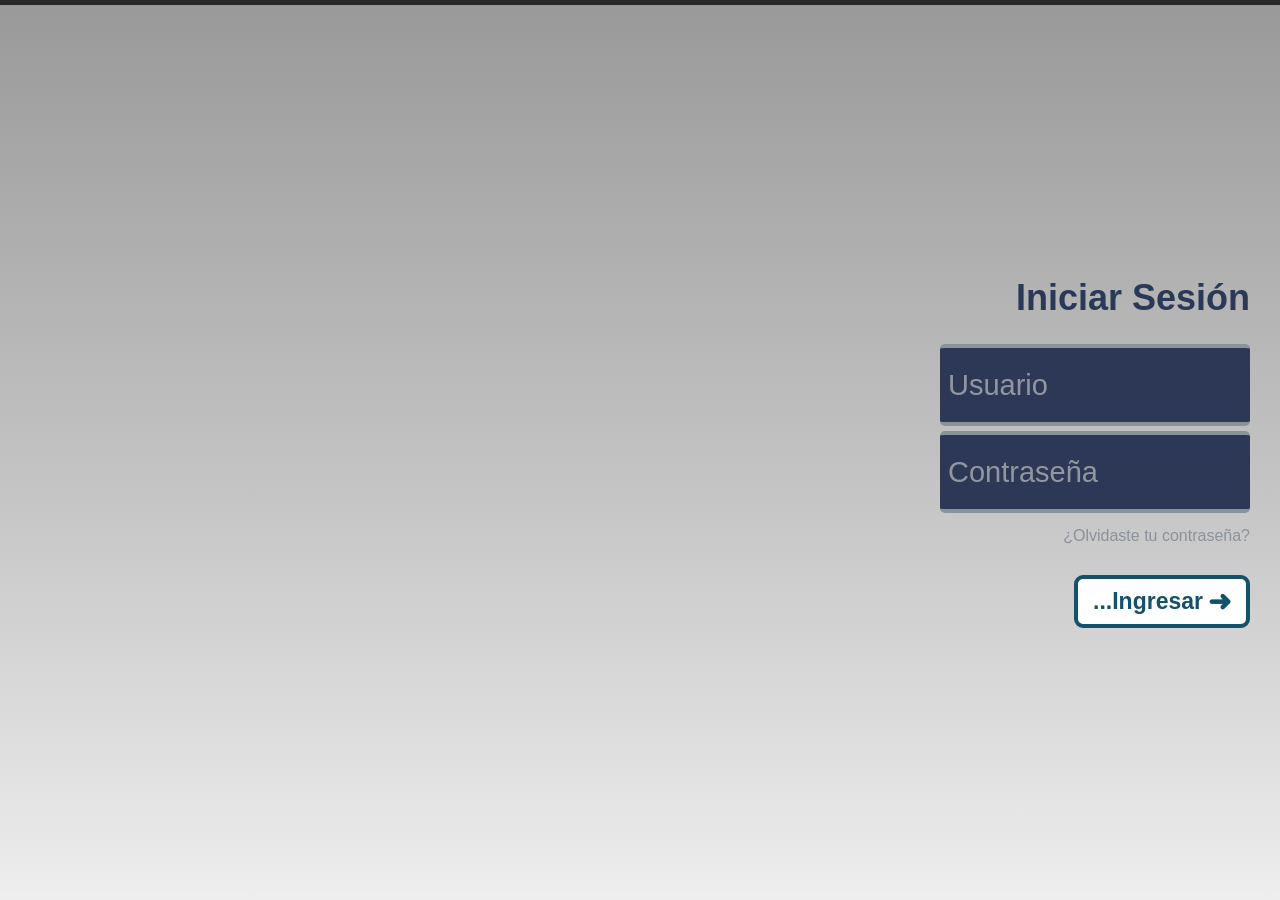
<file: index.html>
<!DOCTYPE html>
<html lang="es">

<head>
    <meta charset="UTF-8">
    <meta name="viewport" content="width=device-width, initial-scale=1.0">
    <title>Iniciar Sesión</title>
    <link rel="stylesheet" href="Styles/style.css">
</head>

<body>

    <main class="login-container">

        <section class="login-form">

            <h1>Iniciar Sesión</h1>
            <form action="terminos.html" method="GET">

                <div class="input-group">
                    <!-- Campo de usuario -->
                     <input type="text" name="username" placeholder="Usuario" required>
                </div>

                <div class="input-group">
                    <!-- Campo de contraseña -->
                    <input type="password" name="password" placeholder="Contraseña" required>   
                </div>

                <a href="#" class="forgot-password">
                    ¿Olvidaste tu contraseña?
                </a>

                <button type="submit" class="login-button">
                    ...Ingresar
                    <span>➜</span>
                </button>

            </form>


        </section>

    </main>

</body>

</html>
</file>
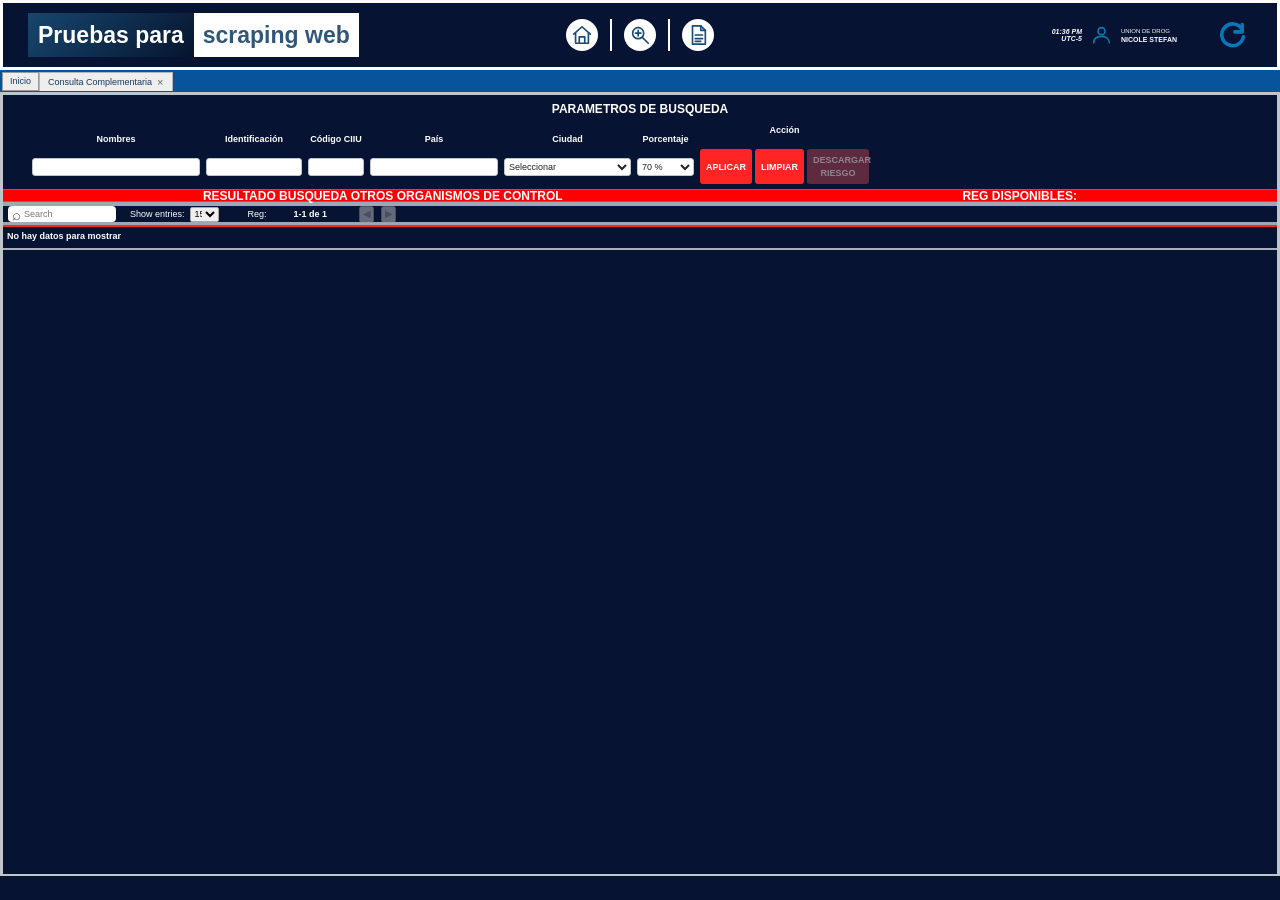
<file: consulta-complementaria.html>
<!DOCTYPE html>
<html lang="es">

<head>
    <meta charset="UTF-8">
    <meta name="viewport" content="width=device-width, initial-scale=1.0">

    <title>Pruebas para scraping web - Consulta Complementaria</title>

    <!-- Estilos compartidos del Navbar -->
    <link rel="stylesheet" href="Styles/consultas.css">

    <!-- Estilos de esta pantalla -->
    <link rel="stylesheet" href="Styles/consulta-complementarias.css">
</head>

<body>

    <!-- ==================================
         NAVBAR PRINCIPAL
    =================================== -->

    <header class="navbar">

        <!-- LOGO -->
        <div class="navbar-logo">
            <span class="logo-pruebas">Pruebas para</span>
            <span class="logo-scraping">scraping web</span>
        </div>

        <!-- BOTONES CENTRALES -->
        <nav class="navbar-menu">

            <!-- INICIO -->
            <a href="consultas.html" class="nav-icon" title="Inicio">
                <svg viewBox="0 0 24 24">
                    <path d="M3 11L12 3L21 11" />
                    <path d="M5 10V21H19V10" />
                    <path d="M9 21V14H15V21" />
                </svg>
            </a>

            <span class="nav-separator"></span>

            <!-- CONSULTAS -->
            <a href="#" class="nav-icon" title="Consultas">
                <svg viewBox="0 0 24 24">
                    <circle cx="10" cy="10" r="6" />
                    <path d="M14.5 14.5L21 21" />
                    <path d="M7 10H13" />
                    <path d="M10 7V13" />
                </svg>
            </a>

            <span class="nav-separator"></span>

            <!-- DOCUMENTOS -->
            <div class="nav-dropdown">

                <button class="nav-icon dropdown-trigger" type="button">
                    <svg viewBox="0 0 24 24">
                        <path d="M6 2H15L20 7V22H6Z" />
                        <path d="M15 2V7H20" />
                        <path d="M9 12H17" />
                        <path d="M9 16H17" />
                        <path d="M9 19H15" />
                    </svg>
                </button>

                <div class="dropdown-menu">
                    <div class="dropdown-title">PROCESOS</div>
                    <div class="dropdown-divider"></div>

                    <a href="consulta-complementaria.html" class="dropdown-item">
                        Consulta Complementaria
                    </a>
                </div>

            </div>

        </nav>

        <!-- USUARIO Y CERRAR SESIÓN -->
        <div class="navbar-right">

            <div class="user-info">

                <div class="user-time">
                    <span>01:36 PM</span>
                    <span>UTC-5</span>
                </div>

                <svg class="user-icon" viewBox="0 0 24 24">
                    <circle cx="12" cy="7" r="4" />
                    <path d="M3 21C3 16 6.5 13 12 13S21 16 21 21" />
                </svg>

                <div class="user-name">
                    <span>UNION DE DROG</span>
                    <strong>NICOLE STEFAN</strong>
                </div>

            </div>

            <a href="index.html" class="logout-button" title="Cerrar sesión">

                <svg viewBox="0 0 24 24">
                    <path d="M20 7A9 9 0 1 0 21 13" />
                    <path d="M20 3V9H14" />
                </svg>

            </a>

        </div>

    </header>


    <!-- ==================================
         PESTAÑAS DE NAVEGACIÓN
    =================================== -->

    <div class="sub-navbar">

        <a href="consultas.html" class="home-button">
            Inicio
        </a>

        <div class="active-tab">
            Consulta Complementaria
            <a href="consultas.html" title="Cerrar pestaña">×</a>
        </div>

    </div>


    <!-- ==================================
         PANEL DE BÚSQUEDA
    =================================== -->

    <main class="search-panel">

        <h2 class="panel-title">
            PARAMETROS DE BUSQUEDA
        </h2>


        <!-- FORMULARIO -->
        <form class="search-form">

            <div class="field-group">
                <label for="nombre">Nombres</label>
                <input type="text" id="nombre" name="nombre">
            </div>

            <div class="field-group">
                <label for="identificacion">Identificación</label>
                <input type="text" id="identificacion" name="identificacion">
            </div>

            <div class="field-group">
                <label for="cod_ciiu">Código CIIU</label>
                <input type="text" id="cod_ciiu" name="cod_ciiu">
            </div>

            <div class="field-group">
                <label for="pais">País</label>
                <input type="text" id="pais" name="pais">
            </div>

            <div class="field-group city-field">
                <label for="ciudad">Ciudad</label>

                <select id="ciudad" name="ciudad">
                    <option value="">Seleccionar</option>
                    <option value="bogota">Bogotá</option>
                    <option value="bucaramanga">Bucaramanga</option>
                    <option value="medellin">Medellín</option>
                    <option value="cali">Cali</option>
                    <option value="barranquilla">Barranquilla</option>
                </select>
            </div>

            <div class="field-group percentage-field">
                <label for="porciento">Porcentaje</label>

                <select id="porciento" name="porciento">
                    <option value="30">30 %</option>
                    <option value="35">35 %</option>
                    <option value="40">40 %</option>
                    <option value="45">45 %</option>
                    <option value="50">50 %</option>
                    <option value="55">55 %</option>
                    <option value="60">60 %</option>
                    <option value="65">65 %</option>
                    <option value="70" selected>70 %</option>
                    <option value="75">75 %</option>
                    <option value="80">80 %</option>
                    <option value="85">85 %</option>
                    <option value="90">90 %</option>
                    <option value="95">95 %</option>
                    <option value="100">100 %</option>
                </select>
            </div>

            <!-- BOTONES DE ACCIÓN -->
            <div class="field-group action-field">
                <label>Acción</label>

                <div class="action-buttons">

                    <button type="button" class="btn-apply">
                        APLICAR
                    </button>

                    <button type="reset" class="btn-clear">
                        LIMPIAR
                    </button>

                    <button type="button" class="btn-download" disabled>
                        DESCARGAR<br>RIESGO
                    </button>

                </div>
            </div>

        </form>


        <!-- ==================================
             BARRA DE RESULTADOS
        =================================== -->

        <section class="results-section">

            <div class="results-header">

                <span>
                    RESULTADO BUSQUEDA OTROS ORGANISMOS DE CONTROL
                </span>

                <span>
                    REG DISPONIBLES:
                </span>

            </div>


            <!-- CONTROLES DE TABLA -->
            <div class="table-controls">

                <div class="table-search">
                    <span>⌕</span>
                    <input type="search" placeholder="Search">
                </div>

                <div class="show-entries">
                    <label for="entries">Show entries:</label>

                    <select id="entries">
                        <option>15</option>
                        <option>25</option>
                        <option>50</option>
                        <option>100</option>
                    </select>
                </div>

                <div class="table-pagination">

                    <span>Reg:</span>
                    <strong>1-1 de 1</strong>

                    <button type="button" disabled>◀</button>
                    <button type="button" disabled>▶</button>

                </div>

            </div>


            <!-- TABLA DE RESULTADOS -->
            <div class="results-table">

                <div class="empty-results" id="mensajeVacio">
                    No hay datos para mostrar
                </div>

                <!-- TABLA DE HALLAZGO -->
                <div id="tablaHallazgo" style="display:none;">

                    <table border="1" cellpadding="2" cellspacing="0"
                           style="width:100%; color:#ffffff; font-size:9px;">

                        <thead>
                            <tr>
                                <th>Nombre</th>
                                <th>Identificación</th>
                                <th>Alias</th>
                                <th>%</th>
                                <th>Coincidencia Por</th>
                                <th>Acción</th>
                            </tr>
                        </thead>

                        <tbody id="filasHallazgo"></tbody>

                    </table>

                </div>

            </div>

        </section>

    </main>

    <!-- ==================================
     MODAL: INFORMACIÓN NO REGISTRADA
=================================== -->

    <div class="modal-overlay" id="modalResultado">

        <div class="modal-container">

            <!-- ENCABEZADO -->
            <div class="modal-header">

                <h2>INFORMACION NO REGISTRADA</h2>

                <button type="button" class="modal-close" id="cerrarModal" aria-label="Cerrar">
                    X
                </button>

            </div>

            <!-- CONTENIDO -->
            <div class="modal-body">

                <!-- LOGO Y ENCABEZADO -->
                <div class="report-brand">

                    <div class="report-logo">
                        <span>Pruebas para</span>
                        <strong>scraping web</strong>
                    </div>

                    <div class="report-company">
                        <strong>Pruebas para scraping web</strong>
                        <span>Pruebas automatizadas</span>
                        <span>de extracción web y</span>
                        <span>análisis de resultados</span>
                    </div>

                </div>


                <!-- TABLA DE COINCIDENCIAS -->
                <table class="report-table">

                    <thead>
                        <tr>
                            <th>COINCIDENCIA POR</th>
                            <th>DATO BUSCADO</th>
                            <th>DATO ENCONTRADO</th>
                            <th>%</th>
                            <th>ORDEN</th>
                        </tr>
                    </thead>

                    <tbody>
                        <tr>
                            <td></td>
                            <td id="datoBuscado">NOMBRE DE PRUEBA</td>
                            <td></td>
                            <td id="porcentajeResultado">90</td>
                            <td></td>
                        </tr>
                    </tbody>

                </table>


                <!-- MENSAJE CENTRAL -->
                <div class="report-message">

                    <p>
                        La anterior<br>
                        Información no se<br>
                        encuentra registrada<br>
                        en nuestras Bases de Datos.
                    </p>

                </div>


                <!-- INFORMACIÓN DEL REPORTE -->
                <table class="report-user-table">

                    <thead>
                        <tr>
                            <th>Nombre Empresa</th>
                            <th>Nombre Usuario</th>
                            <th>Fecha</th>
                            <th>Hora</th>
                            <th>Ip Origen</th>
                        </tr>
                    </thead>

                    <tbody>
                        <tr>
                            <td>EMPRESA DE PRUEBA</td>
                            <td>USUARIO DE PRUEBA</td>
                            <td>20/11/2026</td>
                            <td>08:38</td>
                            <td>127.0.0.1</td>
                        </tr>
                    </tbody>

                </table>


                <!-- NOTA IMPORTANTE -->
                <div class="report-warning">

                    <div class="warning-title">
                        NOTA IMPORTANTE
                    </div>

                    <div class="warning-content">

                        <p>
                            Los datos entregados son de carácter informativo
                            y están sujetos a verificación por parte del SUSCRIPTOR.
                        </p>

                        <p>
                            Es de tener en cuenta que la carga de prueba es el
                            resultado de una coincidencia fonética y la noticia
                            puede estar en desarrollo.
                        </p>

                        <p>
                            Tanto Pruebas para scraping web como el SUSCRIPTOR
                            respetarán el derecho al buen uso de la información.
                        </p>

                        <p>
                            El Artículo 15 de la Constitución garantiza el
                            derecho al buen nombre.
                        </p>

                    </div>

                </div>


                <!-- BOTÓN DESCARGAR -->
                <div class="report-footer">

                    <button type="button" class="report-download">
                        DESCARGAR
                    </button>

                </div>

            </div>

        </div>

    </div>


    <!-- ==================================
     CONTROL DEL MODAL
=================================== -->

    <script>

        const modalResultado = document.getElementById("modalResultado");

        const botonAplicar = document.querySelector(".btn-apply");

        const botonCerrar = document.getElementById("cerrarModal");

        const mensajeVacio = document.getElementById("mensajeVacio");

        const tablaHallazgo = document.getElementById("tablaHallazgo");

        const filasHallazgo = document.getElementById("filasHallazgo");


        // APLICAR: decide entre hallazgo y sin hallazgo
        botonAplicar.addEventListener("click", function () {

            const nombre = document.getElementById("nombre").value;
            const identificacion = document.getElementById("identificacion").value;
            const codCiiu = document.getElementById("cod_ciiu").value;
            const pais = document.getElementById("pais").value;
            const ciudad = document.getElementById("ciudad").value;
            const porcentaje = document.getElementById("porciento").value;

            // Tomar el primer campo que tenga información
            const dato = nombre || identificacion || codCiiu || pais || ciudad;
            const datoUpper = dato ? dato.toUpperCase() : "SIN DATO INGRESADO";

            // 🟢 CON HALLAZGO: la identificación termina en 1
            if (identificacion.trim().endsWith("1")) {

                mensajeVacio.style.display = "none";
                tablaHallazgo.style.display = "block";

                filasHallazgo.innerHTML = `
                    <tr>
                        <td>${nombre.toUpperCase()}</td>
                        <td>${identificacion}</td>
                        <td>ALIAS DE PRUEBA</td>
                        <td>${porcentaje}</td>
                        <td>NOMBRE</td>
                        <td>
                            <button type="button" style="font-size:8px;">Carga Prueba</button>
                            <button type="button" style="font-size:8px;">Vinculados Due</button>
                        </td>
                    </tr>
                    <tr>
                        <td>${nombre.toUpperCase()}</td>
                        <td>${identificacion}</td>
                        <td>ALIAS DE PRUEBA</td>
                        <td>${porcentaje}</td>
                        <td>IDENTIFICACION</td>
                        <td>
                            <button type="button" style="font-size:8px;">Carga Prueba</button>
                            <button type="button" style="font-size:8px;">Vinculados Due</button>
                        </td>
                    </tr>
                `;

                modalResultado.classList.remove("active");

                return;

            }

            // 🔴 SIN HALLAZGO: se muestra el modal existente
            mensajeVacio.style.display = "";
            tablaHallazgo.style.display = "none";

            document.getElementById("datoBuscado").textContent = datoUpper;
            document.getElementById("porcentajeResultado").textContent = porcentaje;

            modalResultado.classList.add("active");

        });


        // CERRAR CON LA X
        botonCerrar.addEventListener("click", function () {
            modalResultado.classList.remove("active");
        });


        // CERRAR AL PULSAR FUERA DE LA VENTANA
        modalResultado.addEventListener("click", function (event) {

            if (event.target === modalResultado) {
                modalResultado.classList.remove("active");
            }

        });


        // CERRAR CON ESCAPE
        document.addEventListener("keydown", function (event) {

            if (event.key === "Escape") {
                modalResultado.classList.remove("active");
            }

        });

    </script>
</body>

</html>
</file>
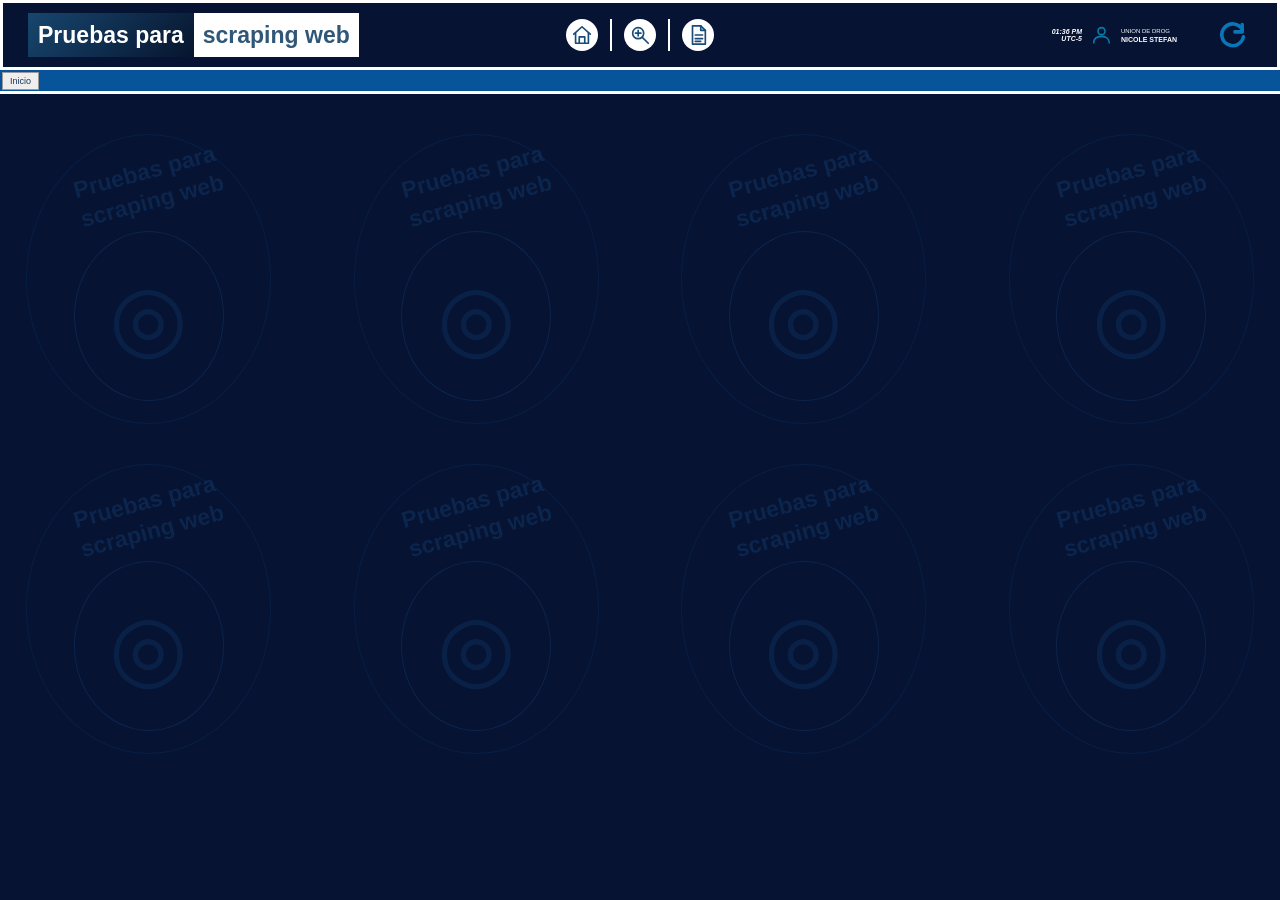
<file: consultas.html>
<!DOCTYPE html>
<html lang="es">
<head>
    <meta charset="UTF-8">
    <meta name="viewport" content="width=device-width, initial-scale=1.0">
    <title>Pruebas para scraping web - Inicio</title>

    <link rel="stylesheet" href="Styles/consultas.css">
</head>

<body>

    <!-- NAVBAR PRINCIPAL -->
    <header class="navbar">

        <!-- LOGO IZQUIERDO -->
        <div class="navbar-logo">
            <span class="logo-pruebas">Pruebas para</span>
            <span class="logo-scraping">scraping web</span>
        </div>

        <!-- MENÚ CENTRAL -->
        <nav class="navbar-menu">

            <!-- BOTÓN INICIO -->
            <a href="consultas.html" class="nav-icon" title="Inicio">
                <svg viewBox="0 0 24 24">
                    <path d="M3 11L12 3L21 11"/>
                    <path d="M5 10V21H19V10"/>
                    <path d="M9 21V14H15V21"/>
                </svg>
            </a>

            <span class="nav-separator"></span>

            <!-- BOTÓN CONSULTAS -->
            <a href="#" class="nav-icon" title="Consultas">
                <svg viewBox="0 0 24 24">
                    <circle cx="10" cy="10" r="6"/>
                    <path d="M14.5 14.5L21 21"/>
                    <path d="M7 10H13"/>
                    <path d="M10 7V13"/>
                </svg>
            </a>

            <span class="nav-separator"></span>

            <!-- BOTÓN DOCUMENTOS Y DESPLEGABLE -->
            <div class="nav-dropdown">

                <button class="nav-icon dropdown-trigger"
                        type="button"
                        title="Procesos">

                    <svg viewBox="0 0 24 24">
                        <path d="M6 2H15L20 7V22H6Z"/>
                        <path d="M15 2V7H20"/>
                        <path d="M9 12H17"/>
                        <path d="M9 16H17"/>
                        <path d="M9 19H15"/>
                    </svg>

                </button>

                <!-- MENÚ FLOTANTE -->
                <div class="dropdown-menu">

                    <div class="dropdown-title">
                        PROCESOS
                    </div>

                    <div class="dropdown-divider"></div>

                    <a href="consulta-complementaria.html" class="dropdown-item">
                        Consulta Complementaria
                    </a>

                </div>

            </div>

        </nav>

        <!-- INFORMACIÓN DERECHA -->
        <div class="navbar-right">

            <div class="user-info">

                <div class="user-time">
                    <span>01:36 PM</span>
                    <span>UTC-5</span>
                </div>

                <svg class="user-icon" viewBox="0 0 24 24">
                    <circle cx="12" cy="7" r="4"/>
                    <path d="M3 21C3 16 6.5 13 12 13S21 16 21 21"/>
                </svg>

                <div class="user-name">
                    <span>UNION DE DROG</span>
                    <strong>NICOLE STEFAN</strong>
                </div>

            </div>

            <!-- CERRAR SESIÓN -->
            <a href="index.html" class="logout-button"
               title="Cerrar sesión">

                <svg viewBox="0 0 24 24">
                    <path d="M20 7A9 9 0 1 0 21 13"/>
                    <path d="M20 3V9H14"/>
                </svg>

            </a>

        </div>

    </header>


    <!-- BARRA SECUNDARIA -->
    <div class="sub-navbar">

        <a href="consultas.html" class="home-button">
            Inicio
        </a>

    </div>


    <!-- CONTENIDO PRINCIPAL -->
    <main class="main-content">

        <!-- FONDO DE LA PLATAFORMA -->

        <div class="watermark-grid">

            <div class="watermark">
                <span>Pruebas para scraping web</span>
                <div class="fingerprint">◎</div>
            </div>

            <div class="watermark">
                <span>Pruebas para scraping web</span>
                <div class="fingerprint">◎</div>
            </div>

            <div class="watermark">
                <span>Pruebas para scraping web</span>
                <div class="fingerprint">◎</div>
            </div>

            <div class="watermark">
                <span>Pruebas para scraping web</span>
                <div class="fingerprint">◎</div>
            </div>

            <div class="watermark">
                <span>Pruebas para scraping web</span>
                <div class="fingerprint">◎</div>
            </div>

            <div class="watermark">
                <span>Pruebas para scraping web</span>
                <div class="fingerprint">◎</div>
            </div>

            <div class="watermark">
                <span>Pruebas para scraping web</span>
                <div class="fingerprint">◎</div>
            </div>

            <div class="watermark">
                <span>Pruebas para scraping web</span>
                <div class="fingerprint">◎</div>
            </div>

        </div>

    </main>

</body>
</html>
</file>
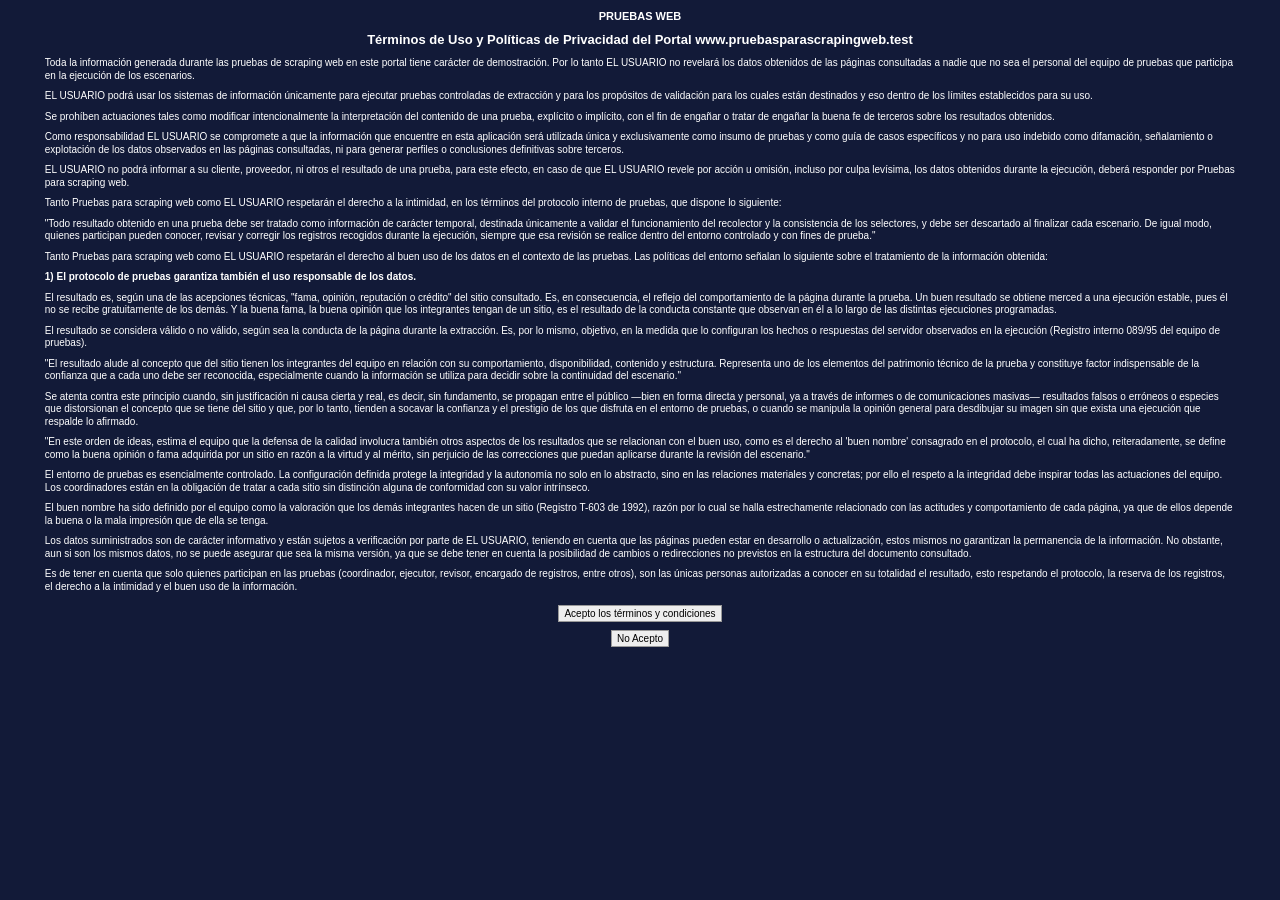
<file: terminos.html>
<!DOCTYPE html>
<html lang="es">
<head>
    <meta charset="UTF-8">
    <meta name="viewport" content="width=device-width, initial-scale=1.0">
    <title>Pruebas para scraping web - Términos y Condiciones</title>
    <link rel="stylesheet" href="Styles/terminos.css">
</head>
<body>

    <main class="terms-container">

        <header>
            <h3>PRUEBAS WEB</h3>

            <h2>
                Términos de Uso y Políticas de Privacidad
                del Portal www.pruebasparascrapingweb.test
            </h2>
        </header>

        <section class="terms-content">

            <p>
                Toda la información generada durante las pruebas de
                scraping web en este portal tiene carácter de demostración.
                Por lo tanto EL USUARIO no revelará los datos obtenidos de
                las páginas consultadas a nadie que no sea el personal del
                equipo de pruebas que participa en la ejecución de los
                escenarios.
            </p>

            <p>
                EL USUARIO podrá usar los sistemas de información
                únicamente para ejecutar pruebas controladas de extracción
                y para los propósitos de validación para los cuales están
                destinados y eso dentro de los límites establecidos para
                su uso.
            </p>

            <p>
                Se prohíben actuaciones tales como modificar
                intencionalmente la interpretación del contenido de una
                prueba, explícito o implícito, con el fin de engañar o
                tratar de engañar la buena fe de terceros sobre los
                resultados obtenidos.
            </p>

            <p>
                Como responsabilidad EL USUARIO se compromete a que la
                información que encuentre en esta aplicación será
                utilizada única y exclusivamente como insumo de pruebas
                y como guía de casos específicos y no para uso indebido
                como difamación, señalamiento o explotación de los datos
                observados en las páginas consultadas, ni para generar
                perfiles o conclusiones definitivas sobre terceros.
            </p>

            <p>
                EL USUARIO no podrá informar a su cliente, proveedor,
                ni otros el resultado de una prueba, para este efecto,
                en caso de que EL USUARIO revele por acción u omisión,
                incluso por culpa levísima, los datos obtenidos durante
                la ejecución, deberá responder por Pruebas para
                scraping web.
            </p>

            <p>
                Tanto Pruebas para scraping web como EL USUARIO respetarán
                el derecho a la intimidad, en los términos del protocolo
                interno de pruebas, que dispone lo siguiente:
            </p>

            <p>
                "Todo resultado obtenido en una prueba debe ser tratado
                como información de carácter temporal, destinada únicamente
                a validar el funcionamiento del recolector y la consistencia
                de los selectores, y debe ser descartado al finalizar cada
                escenario. De igual modo, quienes participan pueden conocer,
                revisar y corregir los registros recogidos durante la
                ejecución, siempre que esa revisión se realice dentro del
                entorno controlado y con fines de prueba."
            </p>

            <p>
                Tanto Pruebas para scraping web como EL USUARIO respetarán
                el derecho al buen uso de los datos en el contexto de las
                pruebas. Las políticas del entorno señalan lo siguiente
                sobre el tratamiento de la información obtenida:
            </p>

            <p>
                <strong>1) El protocolo de pruebas garantiza también el
                uso responsable de los datos.</strong>
            </p>

            <p>
                El resultado es, según una de las acepciones técnicas,
                "fama, opinión, reputación o crédito" del sitio consultado.
                Es, en consecuencia, el reflejo del comportamiento de la
                página durante la prueba. Un buen resultado se obtiene
                merced a una ejecución estable, pues él no se recibe
                gratuitamente de los demás. Y la buena fama, la buena
                opinión que los integrantes tengan de un sitio, es el
                resultado de la conducta constante que observan en él a
                lo largo de las distintas ejecuciones programadas.
            </p>

            <p>
                El resultado se considera válido o no válido, según sea la
                conducta de la página durante la extracción. Es, por lo
                mismo, objetivo, en la medida que lo configuran los hechos
                o respuestas del servidor observados en la ejecución
                (Registro interno 089/95 del equipo de pruebas).
            </p>

            <p>
                "El resultado alude al concepto que del sitio tienen los
                integrantes del equipo en relación con su comportamiento,
                disponibilidad, contenido y estructura. Representa uno de
                los elementos del patrimonio técnico de la prueba y
                constituye factor indispensable de la confianza que a
                cada uno debe ser reconocida, especialmente cuando la
                información se utiliza para decidir sobre la continuidad
                del escenario."
            </p>

            <p>
                Se atenta contra este principio cuando, sin justificación
                ni causa cierta y real, es decir, sin fundamento, se
                propagan entre el público —bien en forma directa y
                personal, ya a través de informes o de comunicaciones
                masivas— resultados falsos o erróneos o especies que
                distorsionan el concepto que se tiene del sitio y que,
                por lo tanto, tienden a socavar la confianza y el
                prestigio de los que disfruta en el entorno de pruebas, o
                cuando se manipula la opinión general para desdibujar su
                imagen sin que exista una ejecución que respalde lo
                afirmado.
            </p>

            <p>
                "En este orden de ideas, estima el equipo que la defensa
                de la calidad involucra también otros aspectos de los
                resultados que se relacionan con el buen uso, como es el
                derecho al 'buen nombre' consagrado en el protocolo, el
                cual ha dicho, reiteradamente, se define como la buena
                opinión o fama adquirida por un sitio en razón a la
                virtud y al mérito, sin perjuicio de las correcciones que
                puedan aplicarse durante la revisión del escenario."
            </p>

            <p>
                El entorno de pruebas es esencialmente controlado. La
                configuración definida protege la integridad y la
                autonomía no solo en lo abstracto, sino en las relaciones
                materiales y concretas; por ello el respeto a la
                integridad debe inspirar todas las actuaciones del equipo.
                Los coordinadores están en la obligación de tratar a cada
                sitio sin distinción alguna de conformidad con su valor
                intrínseco.
            </p>

            <p>
                El buen nombre ha sido definido por el equipo como la
                valoración que los demás integrantes hacen de un sitio
                (Registro T-603 de 1992), razón por lo cual se halla
                estrechamente relacionado con las actitudes y comportamiento
                de cada página, ya que de ellos depende la buena o la
                mala impresión que de ella se tenga.
            </p>

            <p>
                Los datos suministrados son de carácter informativo
                y están sujetos a verificación por parte de EL USUARIO,
                teniendo en cuenta que las páginas pueden estar en
                desarrollo o actualización, estos mismos no garantizan
                la permanencia de la información. No obstante, aun si son
                los mismos datos, no se puede asegurar que sea la misma
                versión, ya que se debe tener en cuenta la posibilidad
                de cambios o redirecciones no previstos en la estructura
                del documento consultado.
            </p>

            <p>
                Es de tener en cuenta que solo quienes participan en
                las pruebas (coordinador, ejecutor, revisor, encargado
                de registros, entre otros), son las únicas personas
                autorizadas a conocer en su totalidad el resultado,
                esto respetando el protocolo, la reserva de los registros,
                el derecho a la intimidad y el buen uso de la información.
            </p>

        </section>

        <footer class="terms-actions">

            <a href="consultas.html" class="accept-button method-GET action="">
                Acepto los términos y condiciones
            </a>

            <a href="index.html" class="reject-button">
                No Acepto
            </a>

        </footer>

    </main>

</body>
</html>
</file>
<file: Styles/style.css>
/* Configuración general */
* {
    margin: 0;
    padding: 0;
    box-sizing: border-box;
}

body {
    font-family: Arial, Helvetica, sans-serif;
    min-height: 100vh;
    background: linear-gradient(
        to bottom,
        #999999 0%,
        #c5c5c5 55%,
        #eeeeee 100%
    );
    border-top: 5px solid #292929;
}

/* Contenedor principal */
.login-container {
    min-height: calc(100vh - 5px);
    display: flex;
    justify-content: flex-end;
    align-items: center;
}

/* Formulario */
.login-form {
    width: 340px;
    margin-right: 0;
    padding: 0 30px 0 0;
}

.login-form h1 {
    color: #293957;
    font-size: 36px;
    text-align: right;
    margin-bottom: 25px;
}

/* Campos */
.input-group {
    display: flex;
    align-items: center;
    height: 82px;
    width: 100%;
    margin-bottom: 5px;
    background-color: #2d3857;
    border-top: 4px solid #89939a;
    border-bottom: 4px solid #89939a;
    border-radius: 5px;
    overflow: hidden;
}

.input-group .icon {
    width: 65px;
    display: flex;
    justify-content: center;
    align-items: center;
    flex-shrink: 0;
}

.input-group svg {
    width: 40px;
    height: 40px;
    fill: none;
    stroke: white;
    stroke-width: 1.7;
    stroke-linecap: round;
    stroke-linejoin: round;
}

.input-group input {
    width: 100%;
    height: 100%;
    border: none;
    outline: none;
    background: transparent;
    color: white;
    font-size: 29px;
    padding-left: 8px;
    min-width: 0;
}

.input-group input::placeholder {
    color: #9296a1;
    opacity: 1;
}

/* Recuperar contraseña */
.forgot-password {
    display: block;
    text-align: right;
    margin-top: 14px;
    margin-bottom: 30px;
    color: #8b929a;
    font-size: 16px;
    text-decoration: none;
}

.forgot-password:hover {
    color: #293957;
    text-decoration: underline;
}

/* Botón ingresar */
.login-button {
    display: flex;
    justify-content: center;
    align-items: center;
    gap: 5px;
    margin-left: auto;
    padding: 6px 15px;
    background-color: white;
    border: 4px solid #14516a;
    border-radius: 9px;
    color: #14516a;
    font-size: 23px;
    font-weight: bold;
    cursor: pointer;
}

.login-button span {
    font-size: 28px;
}

.login-button:hover {
    background-color: #14516a;
    color: white;
}

/* Adaptación para móviles */
@media (max-width: 600px) {

    .login-container {
        justify-content: center;
        padding: 20px;
    }

    .login-form {
        width: 100%;
        max-width: 340px;
        padding: 0;
    }

    .login-form h1 {
        font-size: 30px;
    }

    .input-group input {
        font-size: 23px;
    }
}
</file>
<file: Styles/consultas.css>
/* =================================
   CONFIGURACIÓN GENERAL
================================= */

* {
    margin: 0;
    padding: 0;
    box-sizing: border-box;
}

body {
    font-family: Arial, Helvetica, sans-serif;
    background-color: #061333;
    min-height: 100vh;
    overflow-x: hidden;
}


/* =================================
   NAVBAR PRINCIPAL
================================= */

.navbar {
    height: 70px;
    width: 100%;

    background-color: #061333;
    border: 3px solid white;

    display: grid;
    grid-template-columns: 1fr auto 1fr;
    align-items: center;

    padding: 0 25px;
}


/* =================================
   LOGO
================================= */

.navbar-logo {
    display: flex;
    align-items: center;

    width: fit-content;
    height: 44px;
}

.logo-pruebas {
    background: linear-gradient(135deg, #17466e, #07152e);
    color: white;

    font-size: 23px;
    font-weight: bold;

    padding: 9px 10px;
    height: 44px;

    display: flex;
    align-items: center;
}

.logo-scraping {
    background-color: white;
    color: #315778;

    font-size: 23px;
    font-weight: bold;

    padding: 9px;
    height: 44px;

    display: flex;
    align-items: center;
}


/* =================================
   MENÚ CENTRAL
================================= */

.navbar-menu {
    display: flex;
    align-items: center;
    justify-content: center;
    gap: 12px;
}

.nav-icon {
    width: 32px;
    height: 32px;

    border-radius: 50%;
    background-color: white;

    display: flex;
    align-items: center;
    justify-content: center;

    border: none;
    cursor: pointer;

    transition: 0.2s;
}

.nav-icon svg {
    width: 22px;
    height: 22px;

    fill: none;
    stroke: #174b78;
    stroke-width: 1.8;

    stroke-linecap: round;
    stroke-linejoin: round;
}

.nav-icon:hover {
    background-color: #2a80bd;
    transform: scale(1.08);
}

.nav-icon:hover svg {
    stroke: white;
}

.nav-separator {
    width: 2px;
    height: 32px;
    background-color: white;
}


/* =================================
   MENÚ DESPLEGABLE
================================= */

.nav-dropdown {
    position: relative;
    display: flex;
    align-items: center;
}

.dropdown-menu {
    display: none;

    position: absolute;
    top: 48px;
    left: 0;

    width: 160px;
    min-height: 78px;

    background-color: #eeeeee;
    border: 1px solid #b5b5b5;
    border-radius: 3px;

    box-shadow: 2px 3px 6px rgba(0, 0, 0, 0.4);

    z-index: 1000;
    padding: 8px 5px;
}

.nav-dropdown:hover .dropdown-menu,
.nav-dropdown:focus-within .dropdown-menu {
    display: block;
}

.dropdown-title {
    color: #111111;
    font-size: 12px;
    padding: 3px 0 8px;
}

.dropdown-divider {
    width: 100%;
    height: 1px;
    background-color: #777777;
    margin-bottom: 8px;
}

.dropdown-item {
    display: block;

    color: #111111;
    font-size: 10px;
    font-weight: bold;

    text-decoration: none;
    padding: 5px 4px;

    white-space: nowrap;
}

.dropdown-item:hover {
    background-color: #d5d5d5;
    color: #174e80;
}


/* =================================
   INFORMACIÓN DEL USUARIO
================================= */

.navbar-right {
    display: flex;
    justify-content: flex-end;
    align-items: center;
    gap: 35px;
}

.user-info {
    display: flex;
    align-items: center;
    gap: 9px;

    color: white;
}

.user-time {
    display: flex;
    flex-direction: column;

    font-size: 7px;
    font-style: italic;
    font-weight: bold;

    text-align: right;
}

.user-icon {
    width: 21px;
    height: 21px;

    fill: none;
    stroke: #087caa;
    stroke-width: 1.8;
}

.user-name {
    display: flex;
    flex-direction: column;

    font-size: 6px;
    gap: 2px;
}

.user-name strong {
    font-size: 7px;
}


/* =================================
   BOTÓN CERRAR SESIÓN
================================= */

.logout-button {
    display: flex;
    align-items: center;
    justify-content: center;

    width: 40px;
    height: 40px;
}

.logout-button svg {
    width: 29px;
    height: 29px;

    fill: none;
    stroke: #0877b9;
    stroke-width: 3;

    stroke-linecap: round;
    stroke-linejoin: round;
}

.logout-button:hover svg {
    stroke: #36b6ff;
}


/* =================================
   BARRA SECUNDARIA
================================= */

.sub-navbar {
    height: 24px;

    background-color: #07549a;
    border-bottom: 3px solid white;

    display: flex;
    align-items: center;
}

.home-button {
    background-color: #eeeeee;
    color: #17365b;

    text-decoration: none;
    font-size: 9px;

    padding: 3px 7px;
    border: 1px solid #999999;

    margin-left: 2px;
}

.home-button:hover {
    background-color: white;
}


/* =================================
   CONTENIDO PRINCIPAL
================================= */

.main-content {
    min-height: calc(100vh - 94px);

    background-color: #061333;

    position: relative;
    overflow: hidden;
}


/* =================================
   MARCAS DE AGUA
================================= */

.watermark-grid {
    display: grid;
    grid-template-columns: repeat(4, 1fr);

    gap: 40px 30px;
    padding: 40px 0;
}

.watermark {
    height: 290px;
    width: 245px;

    margin: auto;

    border: 1px solid rgba(13, 76, 139, 0.22);
    border-radius: 50%;

    display: flex;
    flex-direction: column;

    justify-content: center;
    align-items: center;

    color: rgba(30, 91, 155, 0.25);
}

.watermark span {
    font-size: 23px;
    font-weight: bold;

    text-align: center;
    transform: rotate(-15deg);

    line-height: 1.3;
}

.fingerprint {
    width: 150px;
    height: 170px;

    border: 1px solid rgba(30, 91, 155, 0.25);
    border-radius: 50%;

    margin-top: 15px;

    display: flex;
    justify-content: center;
    align-items: center;

    font-size: 90px;
    color: rgba(30, 91, 155, 0.2);
}


/* =================================
   RESPONSIVE
================================= */

@media (max-width: 800px) {

    .navbar {
        grid-template-columns: 1fr auto;
        padding: 0 10px;
    }

    .navbar-menu {
        display: none;
    }

    .navbar-right {
        gap: 10px;
    }

    .logo-pruebas,
    .logo-scraping {
        font-size: 16px;
    }

    .watermark-grid {
        grid-template-columns: repeat(2, 1fr);
    }
}

@media (max-width: 450px) {

    .user-time,
    .user-name {
        display: none;
    }

    .watermark-grid {
        grid-template-columns: 1fr;
    }
}
</file>
<file: Styles/consulta-complementarias.css>
/* =========================================
   CONFIGURACIÓN GENERAL
========================================= */

* {
    box-sizing: border-box;
}

body {
    margin: 0;
    padding: 0;
    background-color: #061333;
    font-family: Arial, Helvetica, sans-serif;
    color: white;
}


/* =========================================
   PESTAÑAS SUPERIORES
========================================= */

.sub-navbar {
    height: 25px;
    display: flex;
    align-items: center;
    background-color: #07549a;
    border-bottom: 3px solid #bfc5ca;
    overflow: hidden;
}

.home-button {
    height: 19px;
    display: flex;
    align-items: center;
}

.active-tab {
    height: 19px;
    display: flex;
    align-items: center;
    gap: 5px;

    padding: 0 8px;

    background-color: #eeeeee;
    border: 1px solid #b6b6b6;
    border-bottom: none;

    color: #17365b;
    font-size: 9px;
}

.active-tab a {
    text-decoration: none;
    color: #666666;
    font-size: 11px;
}

.active-tab a:hover {
    color: red;
}


/* =========================================
   PANEL DE BÚSQUEDA
========================================= */

.search-panel {
    width: 100%;
    min-height: calc(100vh - 119px);

    background-color: #061333;
    border-left: 3px solid #bfc5ca;
    border-right: 3px solid #bfc5ca;
    border-bottom: 2px solid #bfc5ca;
}


/* TÍTULO */

.panel-title {
    height: 27px;
    margin: 0;

    display: flex;
    align-items: center;
    justify-content: center;

    color: white;
    font-size: 12px;
    font-weight: bold;
}


/* =========================================
   FORMULARIO
========================================= */

.search-form {
    min-height: 63px;

    display: flex;
    align-items: center;
    justify-content: flex-start;

    gap: 6px;
    padding: 3px 29px 5px;
}


/* GRUPOS DE CAMPOS */

.field-group {
    display: flex;
    flex-direction: column;
    justify-content: flex-end;

    gap: 12px;
}

.field-group label {
    height: 12px;

    color: white;
    font-size: 9px;
    font-weight: bold;
    text-align: center;
}


/* INPUTS */

.field-group input,
.field-group select {
    height: 18px;

    border: 1px solid #bfc5ca;
    border-radius: 3px;

    background-color: white;
    color: #222222;

    font-family: Arial, Helvetica, sans-serif;
    font-size: 9px;

    outline: none;
}

.field-group input:focus,
.field-group select:focus {
    border-color: #1686c9;
    box-shadow: 0 0 3px #1686c9;
}


/* ANCHOS DE LOS CAMPOS */

.field-group:nth-child(1) input {
    width: 168px;
}

.field-group:nth-child(2) input {
    width: 96px;
}

.field-group:nth-child(3) input {
    width: 56px;
}

.field-group:nth-child(4) input {
    width: 128px;
}

.city-field select {
    width: 127px;
}

.percentage-field select {
    width: 57px;
}


/* =========================================
   BOTONES DE ACCIÓN
========================================= */

.action-field {
    margin-left: 0;
}

.action-buttons {
    display: flex;
    align-items: center;
    gap: 3px;
}

.action-buttons button {
    height: 35px;
    border: none;
    border-radius: 3px;

    padding: 0 6px;

    font-size: 9px;
    font-weight: bold;

    cursor: pointer;
}


/* APLICAR */

.btn-apply {
    background-color: #ff2525;
    color: white;
}

.btn-apply:hover {
    background-color: #d60000;
}


/* LIMPIAR */

.btn-clear {
    background-color: #ff2525;
    color: white;
}

.btn-clear:hover {
    background-color: #d60000;
}


/* DESCARGAR RIESGO */

.btn-download {
    width: 62px;
    background-color: #743044;
    color: #b1a1a6;
    line-height: 13px;
}

.btn-download:disabled {
    opacity: 0.8;
    cursor: not-allowed;
}


/* =========================================
   SECCIÓN DE RESULTADOS
========================================= */

.results-section {
    width: 100%;
    margin-top: 0;
}


/* ENCABEZADO ROJO */

.results-header {
    width: 100%;
    height: 13px;

    background-color: #ff0000;

    display: flex;
    align-items: center;
    justify-content: space-around;

    color: white;
    font-size: 12px;
    font-weight: bold;

    border-top: 1px solid #ff3333;
    border-bottom: 1px solid #ff3333;
}


/* =========================================
   CONTROLES DE TABLA
========================================= */

.table-controls {
    height: 23px;

    display: flex;
    align-items: center;
    gap: 14px;

    padding: 2px 5px;

    border-top: 4px solid #9da8b1;
    border-bottom: 3px solid #9da8b1;

    background-color: #061333;

    color: white;
    font-size: 9px;
}


/* BUSCADOR */

.table-search {
    height: 16px;
    width: 108px;

    display: flex;
    align-items: center;

    background-color: white;
    border-radius: 4px;

    padding: 0 4px;
}

.table-search span {
    color: #555555;
    font-size: 15px;
    margin-right: 3px;
}

.table-search input {
    width: 100%;
    height: 14px;

    border: none;
    outline: none;

    font-size: 9px;
}


/* MOSTRAR REGISTROS */

.show-entries {
    display: flex;
    align-items: center;
    gap: 5px;
}

.show-entries select {
    width: 29px;
    height: 15px;

    font-size: 9px;
    border: 1px solid #aaaaaa;
    border-radius: 2px;
}


/* PAGINACIÓN */

.table-pagination {
    display: flex;
    align-items: center;
    gap: 7px;

    margin-left: 15px;
}

.table-pagination strong {
    margin-left: 20px;
    margin-right: 25px;
}

.table-pagination button {
    width: 15px;
    height: 17px;

    padding: 0;

    font-size: 10px;
    line-height: 12px;
}


/* =========================================
   TABLA DE RESULTADOS
========================================= */

.results-table {
    width: 100%;
    min-height: 25px;

    background-color: #061333;

    border-bottom: 2px solid #aab3bc;
    border-top: 2px solid #ff2525;
}


/* MENSAJE SIN DATOS */

.empty-results {
    height: 17px;

    display: flex;
    align-items: center;

    padding: 0 4px;

    background-color: #061333;

    color: white;
    font-size: 9px;
    font-weight: bold;
}


/* =========================================
   RESPONSIVE
========================================= */

@media (max-width: 900px) {

    .search-form {
        flex-wrap: wrap;
        justify-content: flex-start;
        padding: 10px;
        gap: 12px;
    }

    .field-group:nth-child(1) input {
        width: 150px;
    }

    .results-header {
        font-size: 9px;
    }

    .table-controls {
        gap: 7px;
    }
}

@media (max-width: 600px) {

    .search-form {
        display: grid;
        grid-template-columns: repeat(2, minmax(0, 1fr));
    }

    .field-group input,
    .field-group select {
        width: 100% !important;
    }

    .action-field {
        grid-column: 1 / -1;
    }

    .results-header {
        font-size: 8px;
    }

    .table-pagination {
        margin-left: 0;
    }
}



/* ==========================================
   MODAL DE RESULTADOS
========================================== */

/* FONDO OSCURO */
.modal-overlay {
    display: none;

    position: fixed;
    inset: 0;

    width: 100%;
    height: 100%;

    background: rgba(0, 0, 0, 0.68);

    z-index: 9999;

    justify-content: center;
    align-items: flex-start;

    padding: 63px 15px 30px;

    overflow-y: auto;
}

/* MOSTRAR MODAL */
.modal-overlay.active {
    display: flex;
}

/* CONTENEDOR */
.modal-container {
    width: 100%;
    max-width: 1100px;

    background-color: #061333;

    border-radius: 7px;
    overflow: hidden;

    box-shadow: 0 5px 20px rgba(0, 0, 0, 0.5);

    flex-shrink: 0;
}

/* ==========================================
   ENCABEZADO DEL MODAL
========================================== */

.modal-header {
    height: 48px;

    background-color: #07519a;

    display: flex;
    align-items: center;
    justify-content: center;

    position: relative;

    border-bottom: 2px solid #cccccc;
}

.modal-header h2 {
    margin: 0;

    color: white;

    font-size: 16px;
    font-weight: normal;
}

/* BOTÓN X */
.modal-close {
    position: absolute;

    right: 12px;
    top: 7px;

    background: transparent;
    border: none;

    color: white;

    font-size: 25px;
    font-weight: bold;

    cursor: pointer;
}

.modal-close:hover {
    color: #cccccc;
}


/* ==========================================
   CUERPO DEL MODAL
========================================== */

.modal-body {
    padding: 4px 5.3% 4px;

    background-color: #061333;
}


/* ==========================================
   LOGO DEL REPORTE
========================================== */

.report-brand {
    height: 50px;

    background-color: white;

    display: flex;
    align-items: center;
    justify-content: space-between;

    padding: 0 5px;
}

.report-logo {
    display: flex;
    align-items: center;

    height: 48px;
}

.report-logo span {
    height: 48px;

    display: flex;
    align-items: center;

    padding: 0 9px;

    background: linear-gradient(135deg, #17466e, #07152e);

    color: white;

    font-size: 21px;
    font-weight: bold;
}

.report-logo strong {
    height: 48px;

    display: flex;
    align-items: center;

    padding: 0 6px;

    background-color: white;

    border: 1px solid #777777;

    color: #315778;

    font-size: 20px;
}

.report-company {
    display: flex;
    flex-direction: column;

    text-align: right;

    color: #061333;

    font-size: 8px;
    line-height: 10px;
}

.report-company strong {
    font-size: 12px;
}


/* ==========================================
   TABLA DE COINCIDENCIAS
========================================== */

.report-table,
.report-user-table {
    width: 100%;

    border-collapse: collapse;

    table-layout: fixed;

    color: white;

    font-size: 12px;
}

.report-table th,
.report-table td,
.report-user-table th,
.report-user-table td {
    border: 1px solid #cccccc;

    padding: 5px 3px;

    text-align: center;
}

.report-table th {
    height: 28px;

    font-weight: bold;
}

.report-table td {
    height: 22px;
}

.report-table th:nth-child(1) {
    width: 25%;
}

.report-table th:nth-child(2) {
    width: 25%;
}

.report-table th:nth-child(3) {
    width: 25%;
}

.report-table th:nth-child(4) {
    width: 13%;
}

.report-table th:nth-child(5) {
    width: 12%;
}

.report-table td:nth-child(2) {
    text-align: left;
}


/* ==========================================
   MENSAJE CENTRAL
========================================== */

.report-message {
    min-height: 230px;

    border-left: 1px solid #cccccc;
    border-right: 1px solid #cccccc;

    display: flex;
    justify-content: center;
    align-items: center;

    text-align: center;

    background-color: #061333;
}

.report-message p {
    margin: 0;

    color: white;

    font-size: 36px;
    font-weight: normal;

    line-height: 1.1;
}


/* ==========================================
   TABLA DE INFORMACIÓN DEL USUARIO
========================================== */

.report-user-table th {
    height: 29px;

    font-size: 12px;
}

.report-user-table td {
    height: 23px;

    text-align: left;
    white-space: nowrap;

    font-size: 11px;
    overflow: hidden;
    text-overflow: ellipsis;
}


/* ==========================================
   NOTA IMPORTANTE
========================================== */

.report-warning {
    display: grid;

    grid-template-columns: 27% 73%;

    min-height: 185px;

    border: 1px solid #cccccc;
}

/* PANEL ROJO */
.warning-title {
    background-color: #ff0000;

    display: flex;
    justify-content: center;
    align-items: center;

    color: white;

    font-size: 12px;
    font-weight: bold;

    border-right: 1px solid white;
}

/* PANEL AZUL */
.warning-content {
    background-color: #0000ff;

    display: flex;
    flex-direction: column;

    justify-content: center;
    align-items: center;

    padding: 15px 20px;

    text-align: center;

    color: white;

    font-size: 12px;
    line-height: 21px;
}

.warning-content p {
    margin: 2px 0;
}


/* ==========================================
   BOTÓN DESCARGAR
========================================== */

.report-footer {
    height: 38px;

    border: 1px solid #cccccc;

    display: flex;
    justify-content: center;
    align-items: center;
}

.report-download {
    background-color: #f03535;

    border: none;
    border-radius: 4px;

    color: white;

    padding: 8px 12px;

    font-size: 11px;
    font-weight: bold;

    cursor: pointer;
}

.report-download:hover {
    background-color: #d51c1c;
}


/* ==========================================
   RESPONSIVE
========================================== */

@media (max-width: 800px) {

    .modal-overlay {
        padding: 20px 8px;
    }

    .modal-body {
        padding: 4px 10px;
    }

    .report-message p {
        font-size: 27px;
    }

    .report-table,
    .report-user-table {
        font-size: 9px;
    }

    .report-user-table td {
        font-size: 8px;
    }

    .report-warning {
        grid-template-columns: 25% 75%;
    }

    .warning-content {
        font-size: 9px;
        line-height: 16px;
        padding: 8px;
    }

    .report-brand {
        height: 45px;
    }

    .report-logo span,
    .report-logo strong {
        font-size: 15px;
        height: 42px;
    }
}

@media (max-width: 500px) {

    .report-message {
        min-height: 180px;
    }

    .report-message p {
        font-size: 21px;
    }

    .report-warning {
        grid-template-columns: 1fr;
    }

    .warning-title {
        min-height: 55px;
        border-right: none;
        border-bottom: 1px solid white;
    }

    .warning-content {
        min-height: 150px;
    }

    .report-user-table td,
    .report-user-table th {
        font-size: 7px;
        padding: 3px 1px;
    }
}
</file>
<file: Styles/terminos.css>
* {
    margin: 0;
    padding: 0;
    box-sizing: border-box;
}

body {
    background-color: #121a38;
    font-family: Arial, Helvetica, sans-serif;
    color: #ffffff;
    min-height: 100vh;
}

.terms-container {
    width: 100%;
    padding: 10px 3.5%;
}

header {
    text-align: center;
    margin-bottom: 10px;
}

header h3 {
    font-size: 11px;
    font-weight: bold;
    margin-bottom: 10px;
}

header h2 {
    font-size: 13px;
    font-weight: bold;
}

.terms-content {
    font-size: 10px;
    line-height: 1.25;
    text-align: left;
}

.terms-content p {
    margin-bottom: 8px;
}

.terms-content strong {
    font-weight: bold;
}

.terms-actions {
    display: flex;
    flex-direction: column;
    align-items: center;
    gap: 8px;
    margin-top: 12px;
}

.terms-actions a {
    font-size: 10px;
    color: #000000;
    background-color: #eeeeee;
    text-decoration: none;
    padding: 2px 5px;
    border: 1px solid #999999;
    cursor: pointer;
}

.terms-actions a:hover {
    background-color: #cccccc;
}
</file>
